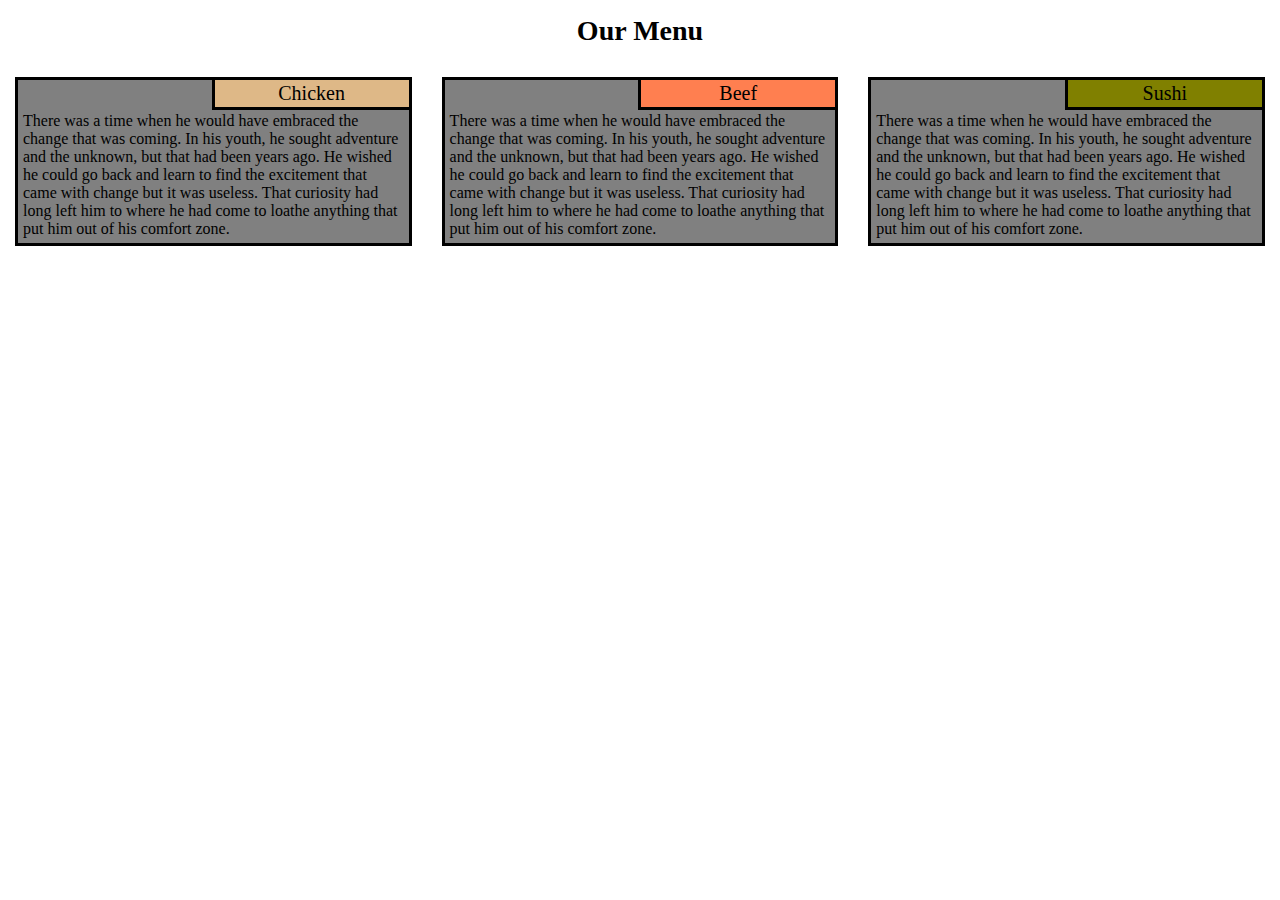
<file: module2-solution/index.html>
<!DOCTYPE html>
<html>
	<head>
		<meta charset="utf-8" />
		<meta name="viewport" content="width=device-width, initial-scale=1" />
		<title>Coursera Assignment</title>
		<link rel="stylesheet" href="css/style.css" />
	</head>
	<body>
		<div class="top">
			<h1>Our Menu</h1>
		</div>
		<div class="middle">
			<div class="section">
				<div class="content">
					<div class="title chicken">Chicken</div>
					<p>
						There was a time when he would have embraced the change
						that was coming. In his youth, he sought adventure and
						the unknown, but that had been years ago. He wished he
						could go back and learn to find the excitement that came
						with change but it was useless. That curiosity had long
						left him to where he had come to loathe anything that
						put him out of his comfort zone.
					</p>
				</div>
			</div>
			<div class="section">
				<div class="content">
					<div class="title beef">Beef</div>
					<p>
						There was a time when he would have embraced the change
						that was coming. In his youth, he sought adventure and
						the unknown, but that had been years ago. He wished he
						could go back and learn to find the excitement that came
						with change but it was useless. That curiosity had long
						left him to where he had come to loathe anything that
						put him out of his comfort zone.
					</p>
				</div>
			</div>
			<div class="section" id="third">
				<div class="content">
					<div class="title sushi">Sushi</div>
					<p>
						There was a time when he would have embraced the change
						that was coming. In his youth, he sought adventure and
						the unknown, but that had been years ago. He wished he
						could go back and learn to find the excitement that came
						with change but it was useless. That curiosity had long
						left him to where he had come to loathe anything that
						put him out of his comfort zone.
					</p>
				</div>
			</div>
		</div>
	</body>
</html>
</file>
<file: module2-solution/css/style.css>
* {
	box-sizing: border-box;
	padding: 0;
	margin: 0;
	font-family: 'Gill Sans', 'Gill Sans MT', 'Trebuchet MS';
}

h1 {
	font-size: 175%;
	text-align: center;
	margin: 15px;
}
.section {
	float: left;
	padding: 15px;
}
.title {
	font-size: 125%;
	float: right;
	padding: 2px 20px 2px 20px;
	text-align: center;
	width: 200px;
	border: 3px solid black;
	margin: -3px;
}
.chicken {
	background-color: burlywood;
}
.beef {
	background-color: coral;
}
.sushi {
	background-color: olive;
}
.content {
	background-color: gray;
	border: 3px solid black;
}
p {
	clear: both;
	padding: 5px 5px 5px 5px;
}
@media (min-width: 992px) {
	.section {
		width: 33.33%;
	}
}
@media (min-width: 768px) and (max-width: 991px) {
	.section {
		width: 50%;
	}
	#third {
		width: 100%;
	}
}
</file>
